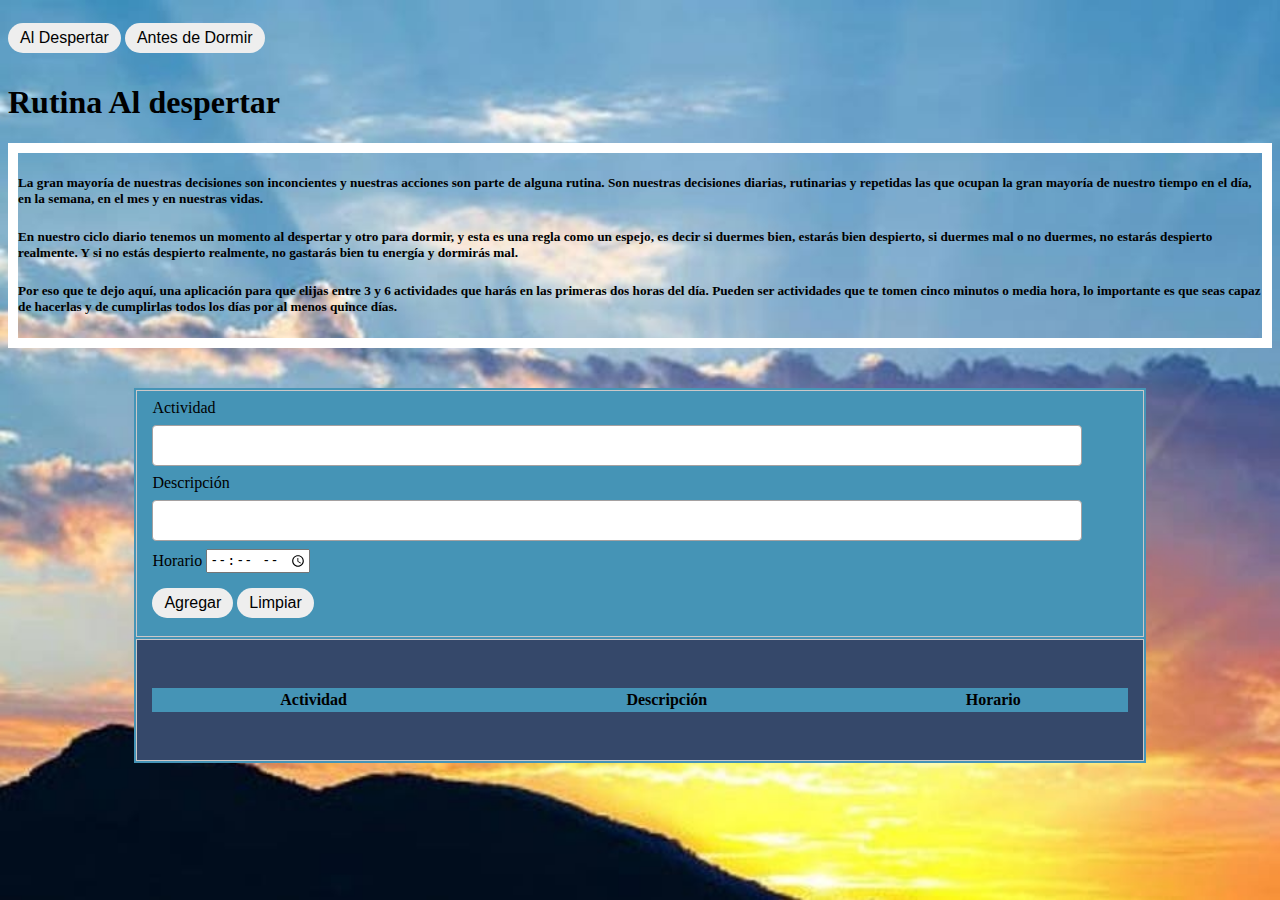
<file: index.html>
<!DOCTYPE html>
<html lang="en">

<head>
    <meta charset="UTF-8">
    <meta http-equiv="X-UA-Compatible" content="IE=edge">
    <meta name="viewport" content="width=device-width, initial-scale=1.0">
    <link href="https://cdn.jsdelivr.net/npm/bootstrap@5.2.0-beta1/dist/css/bootstrap.min.css" rel="stylesheet"
        integrity="sha384-0evHe/X+R7YkIZDRvuzKMRqM+OrBnVFBL6DOitfPri4tjfHxaWutUpFmBp4vmVor" crossorigin="anonymous">
    <link type="text/css" rel="stylesheet" href="style.css">
    <title>Tus tareas en la Mañana</title>
</head>

<body class="background-img">
    <header class="navigation">
        <nav class="navbar bg-light">
            <form class="container-fluid justify-content-center">
                <button class="btn btn-outline-dark me-2" type="button">Al Despertar</button>
                <button class="btn btn-sm btn-outline-secondary" type="button">Antes de Dormir</button>
            </form>
        </nav>
    </header>
    <h1 class="text-center title-web">Rutina Al despertar </h1>
    <div class="presentation-text">
    <h5 class="container">La gran mayoría de nuestras decisiones son inconcientes y nuestras acciones son parte de alguna rutina. Son
        nuestras decisiones diarias, rutinarias y repetidas las que
        ocupan la gran mayoría de nuestro tiempo en el día, en la semana, en el mes y en nuestras vidas.
    </h5>
    <h5 class="container">En nuestro ciclo diario tenemos un momento al despertar y otro para dormir, y esta es una regla como un espejo,
        es decir
        si duermes bien, estarás bien despierto, si duermes mal o no duermes, no estarás despierto realmente. Y si no
        estás despierto realmente,
        no gastarás bien tu energía y dormirás mal.
    </h5>
    <h5 class="container">Por eso que te dejo aquí, una aplicación para que elijas entre 3 y 6 actividades que harás en las primeras dos
        horas del día. Pueden ser actividades
        que te tomen cinco minutos o media hora, lo importante es que seas capaz de hacerlas y de cumplirlas todos los
        días por al menos quince días.
    </h5>
    </div>

    </head>
    <table>
        <tr>
            <td>
                <form autocomplete="off" onsubmit="onFormSubmit()">
                    <div>
                        <label for="actividad">Actividad</label>
                        <input type="text" name="actividad" id="actividad">
                    </div>
                    <div>
                        <label for="descripcion">Descripción</label>
                        <input type="text" name="descripcion" id="descripcion">
                    </div>
                    <div>
                        <label for="time">Horario</label>
                        <input type="time" name="time" id="time">
                    </div>
                    <div class="form_action--button">
                        <input type="submit" value="Agregar">
                        <input type="reset" value="Limpiar">
                    </div>
                </form>
            </td>
        </tr>

        <tr>
            <td>
                <table class="list" id="storeList">
                    <thead>
                        <tr>
                            <th>Actividad</th>
                            <th>Descripción</th>
                            <th>Horario</th>
                        </tr>
                    </thead>
                    <tbody id="tbody">

                    </tbody>
                </table>
            </td>
        </tr>

    </table>




    <script src="https://cdn.jsdelivr.net/npm/bootstrap@5.2.0-beta1/dist/js/bootstrap.bundle.min.js"
        integrity="sha384-pprn3073KE6tl6bjs2QrFaJGz5/SUsLqktiwsUTF55Jfv3qYSDhgCecCxMW52nD2"
        crossorigin="anonymous"></script>
    <script type="text/javascript" src="main.js"></script>
</body>

</html>
</file>
<file: style.css>
.background-img {
    background-image: url("./assets/amanecer.jpg");
    background-repeat: no-repeat;
    background-attachment: fixed;
    background-size: cover;
}

.presentation-text {
    border: 10px solid #fff
}

table{
    width: 80%;
    margin: 40px auto;
    background: rgb(69, 148, 182);
}

table.list{
    text-align: center;
    width: 100%;
}

td{
    border: 1px solid rgb(204,200,200);
    text-align: left;
    padding: 8px 15px;
}

tr:nth-child(even), table.list thread> tr{
    background-color: rgb(53, 72, 106);
}

input[type="text"],input[type="number"]{
    width:91%;
    padding:12px 20px;
    margin:8px 0;
    display: inline-block;
    border: 1px solid rgb(165,161,161);
    border-radius: 4px;
}

input[type="submit"],input[type="reset"]{
    background: #eee;
    padding:6px 12px;
    margin:15px 0 10px;
    display: inline-block;
    border: none;
    border-radius: 30px;
    font-size: 1rem;
    cursor: pointer;
    outline: none;
}

input[type="submit"]:hover{
    background: #4b99d8;
}

input[type="reset"]:hover{
    background: #4b99d8;
}

button{
    background: #eee;
    padding:6px 12px;
    margin:15px 0 10px;
    display: inline-block;
    border: none;
    border-radius: 30px;
    font-size: 1rem;
    cursor: pointer;
    outline: none;
}

button:hover{
    background:#4b99d8 ;
}
</file>
